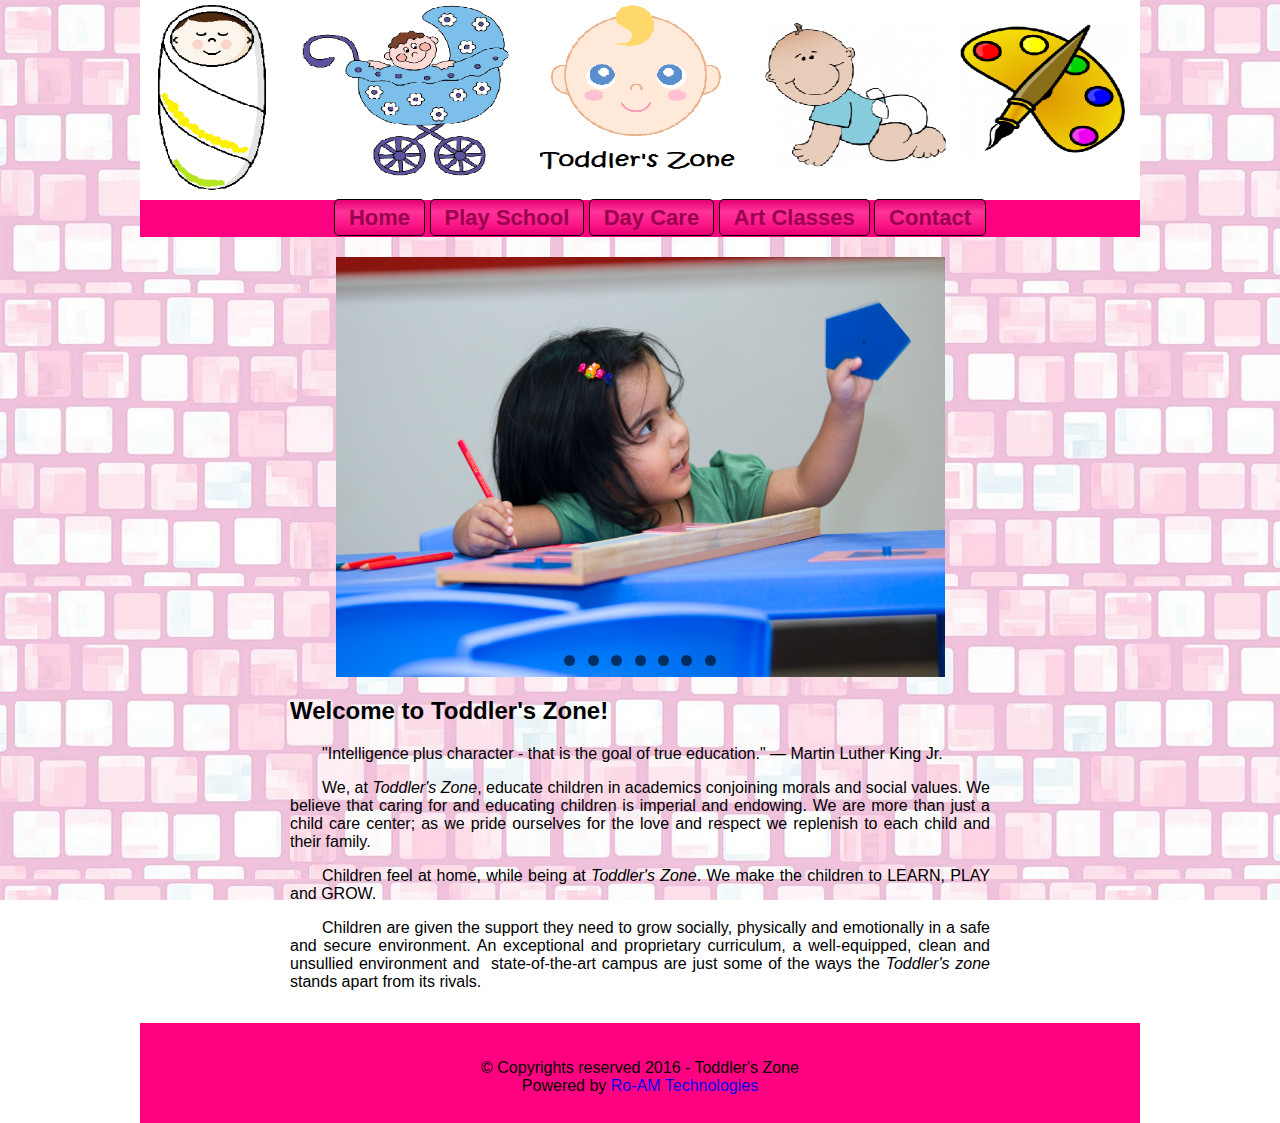
<file: index.html>
<!DOCTYPE html>
<html lang="en-US">
<head>
    <meta http-equiv="Content-Type" content="text/html; charset=utf-8">
    <meta name="description" content="Day Care">
    <meta name="keywords" content="day care, play school, chennai">
    <meta name="author" content="Varun">

    <link rel="stylesheet" type="text/css" href="stylesheet.css" />
    <link rel="icon" type="image/jpg" href="img/titleimg.jpg" />
	<title>Toddler's Zone</title>
</head>
<body background="img/back1.jpg">
	<div id="mainContent">
		<div id="header">
			<a href="index.html"><img id="logoImg" src="img/mbanner.jpg" title="Toddler's Zone"/></a>
		</div>

		<nav class="horizontalNav">
			<ul id="navlist">
				<li><a href="index.html" title="Home">Home</a></li>
				<li><a href="playschool.html" title="Play School">Play school</a></li>
				<li><a href="daycare.html" title="Day Care">Day Care</a></li>
				<li><a href="artclasses.html" title="Art Classes">Art Classes</a></li>
				<li><a href="contact.html" title="Contact">Contact</a></li>
			</ul>
		</nav>
		<ul class="slides">
		    <input type="radio" name="radio-btn" id="img-1" checked />
		    <li class="slide-container">
				<div class="slide">
					<img src="img/1.jpg" />
		        </div>
				<div class="nav">
					<label for="img-6" class="prev">&#x2039;</label>
					<label for="img-2" class="next">&#x203a;</label>
				</div>
		    </li>

		    <input type="radio" name="radio-btn" id="img-2" />
		    <li class="slide-container">
		        <div class="slide">
		          <img src="img/2.jpg" />
		        </div>
				<div class="nav">
					<label for="img-1" class="prev">&#x2039;</label>
					<label for="img-3" class="next">&#x203a;</label>
				</div>
		    </li>

		    <input type="radio" name="radio-btn" id="img-3" />
		    <li class="slide-container">
		        <div class="slide">
		          <img src="img/3.jpg" />
		        </div>
				<div class="nav">
					<label for="img-2" class="prev">&#x2039;</label>
					<label for="img-4" class="next">&#x203a;</label>
				</div>
		    </li>

		    <input type="radio" name="radio-btn" id="img-4" />
		    <li class="slide-container">
		        <div class="slide">
		          <img src="img/4.jpg" />
		        </div>
				<div class="nav">
					<label for="img-3" class="prev">&#x2039;</label>
					<label for="img-5" class="next">&#x203a;</label>
				</div>
		    </li>

		    <input type="radio" name="radio-btn" id="img-5" />
		    <li class="slide-container">
		        <div class="slide">
		          <img src="img/5.jpg" />
		        </div>
				<div class="nav">
					<label for="img-4" class="prev">&#x2039;</label>
					<label for="img-6" class="next">&#x203a;</label>
				</div>
		    </li>

		    <input type="radio" name="radio-btn" id="img-6" />
		    <li class="slide-container">
		        <div class="slide">
		          <img src="img/6.jpg" />
		        </div>
				<div class="nav">
					<label for="img-5" class="prev">&#x2039;</label>
					<label for="img-7" class="next">&#x203a;</label>
				</div>
		    </li>
		    <input type="radio" name="radio-btn" id="img-7" />
		    <li class="slide-container">
		        <div class="slide">
		          <img src="img/7.jpg" />
		        </div>
				<div class="nav">
					<label for="img-6" class="prev">&#x2039;</label>
					<label for="img-1" class="next">&#x203a;</label>
				</div>
		    </li>
		    <li class="nav-dots">
		      <label for="img-1" class="nav-dot" id="img-dot-1"></label>
		      <label for="img-2" class="nav-dot" id="img-dot-2"></label>
		      <label for="img-3" class="nav-dot" id="img-dot-3"></label>
		      <label for="img-4" class="nav-dot" id="img-dot-4"></label>
		      <label for="img-5" class="nav-dot" id="img-dot-5"></label>
		      <label for="img-6" class="nav-dot" id="img-dot-6"></label>
		      <label for="img-7" class="nav-dot" id="img-dot-7"></label>
		    </li>
		</ul>
		<div class="para">
		<h2>Welcome to Toddler's Zone!</h2>
		<p>&emsp;&emsp;&quot;Intelligence plus character - that is the goal of true education.&quot; ― Martin Luther King Jr.</p>
		<p>&emsp;&emsp;We, at <em>Toddler's Zone</em>, educate children in academics conjoining morals and social values. We believe that caring for and educating children is imperial and endowing. We are more than just a child care center; as we pride ourselves for the love and respect we replenish to each child and their family.</p>
		<p>&emsp;&emsp;Children feel at home, while being at <em>Toddler's Zone</em>. We make the children to LEARN, PLAY and GROW.</p>
		<p>&emsp;&emsp;Children are given the support they need to grow socially, physically and emotionally in a safe and secure environment. An exceptional and proprietary curriculum, a well-equipped, clean and unsullied environment and &nbsp;state-of-the-art campus are just some of the ways the <em>Toddler's zone</em> stands apart from its rivals.</p>
		</div>
		<div id="footer">
		<p><br><br>
			&copy; Copyrights reserved 2016 - Toddler's Zone<br>
			Powered by <a href="http://roamtech.strikingly.com" target="_blank" style="text-decoration: none;">Ro-AM Technologies</a>
		</p>
		</div>
	</div>
</body>
</html>
</file>
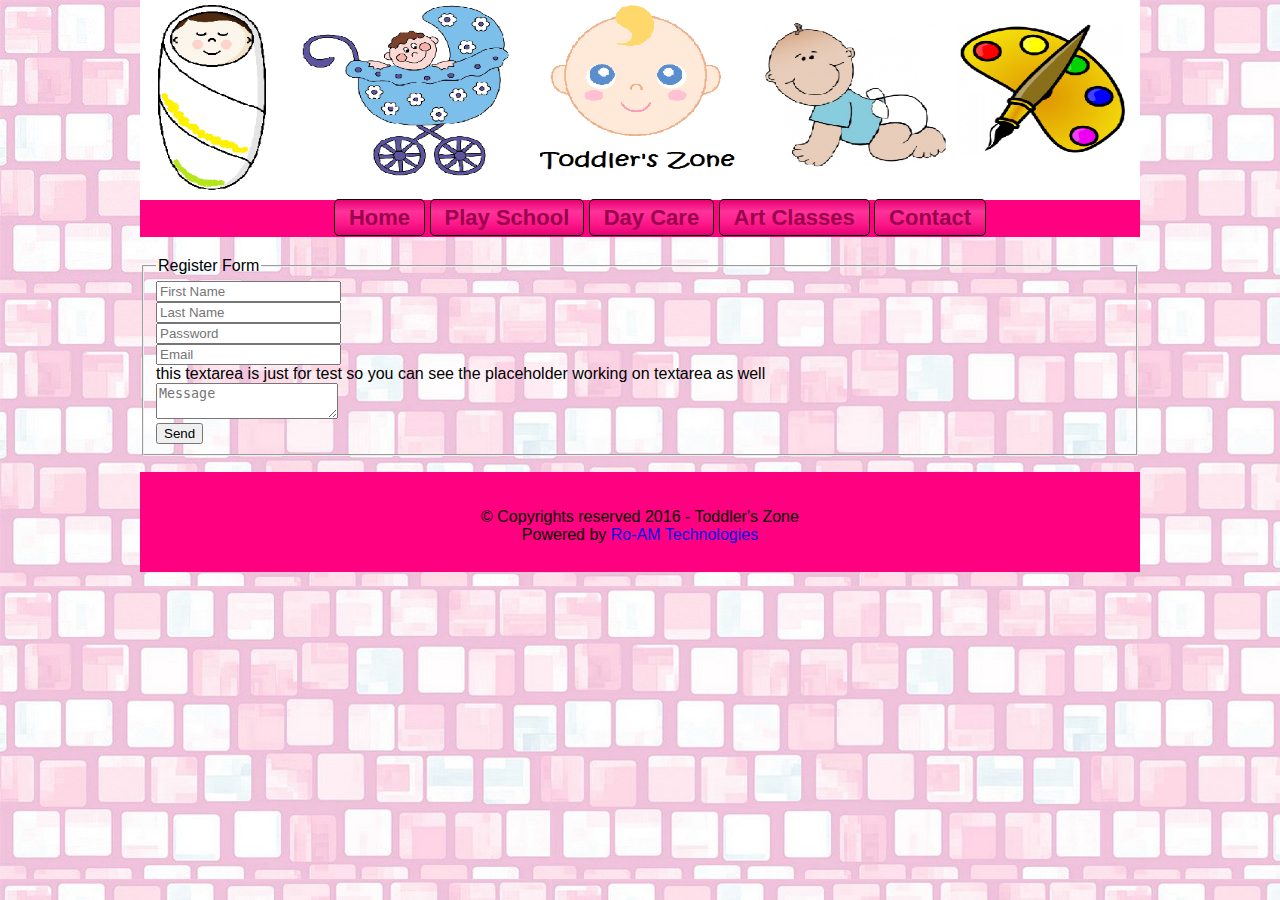
<file: contact.html>
<!DOCTYPE html>
<html lang="en-US">
<head>
    <meta http-equiv="Content-Type" content="text/html; charset=utf-8">
    <meta name="description" content="Day Care">
    <meta name="keywords" content="day care, play school, chennai">
    <meta name="author" content="Varun">

    <link rel="stylesheet" type="text/css" href="stylesheet.css" />
    <link rel="icon" type="image/jpg" href="img/logo2.jpg" />
	<title>Toddler's Zone</title>
	<script type="text/css">

	</script>
</head>
<body background="img/back1.jpg">
	<div id="mainContent">
		<div id="header">
			<a href="index.html"><img id="logoImg" src="img/mbanner.jpg" title="Toddler's Zone"/></a>
		</div>

		<nav class="horizontalNav">
			<ul id="navlist" class="shake">
				<li><a href="index.html" title="Home">Home</a></li>
				<li><a href="playschool.html" title="Play School">Play school</a></li>
				<li><a href="daycare.html" title="Day Care">Day Care</a></li>
				<li><a href="artclasses.html" title="Art Classes">Art Classes</a></li>
				<li><a href="contact.html" title="Contact">Contact</a></li>
			</ul>
		</nav>
        <form action="" method="post">
            <fieldset>
                <legend>Register Form</legend>
                <div>
                    <input type="text" name="first_name" placeholder="First Name"/>
                </div>
                <div>
                    <input type="text" name="last_name" placeholder="Last Name"/>
                </div>
                <div>
                    <input type="password" name="first_name" placeholder="Password"/>
                </div>
                <div>
                    <input type="text" name="email" placeholder="Email"/>
                </div>
                <div>
                    <div class="small">this textarea is just for test so you can see the placeholder working on textarea as well</div>
                    <textarea name="message" placeholder="Message"></textarea>
                </div>    
                <input type="submit" name="submit" value="Send"/>
            </fieldset>    
        </form>
		<div id="footer">
		<p><br><br>
			&copy; Copyrights reserved 2016 - Toddler's Zone<br>
			Powered by <a href="http://roamtech.strikingly.com" target="_blank" style="text-decoration: none;">Ro-AM Technologies</a>
		</p>
		</div>
	</div>
</body>
</html>
</file>
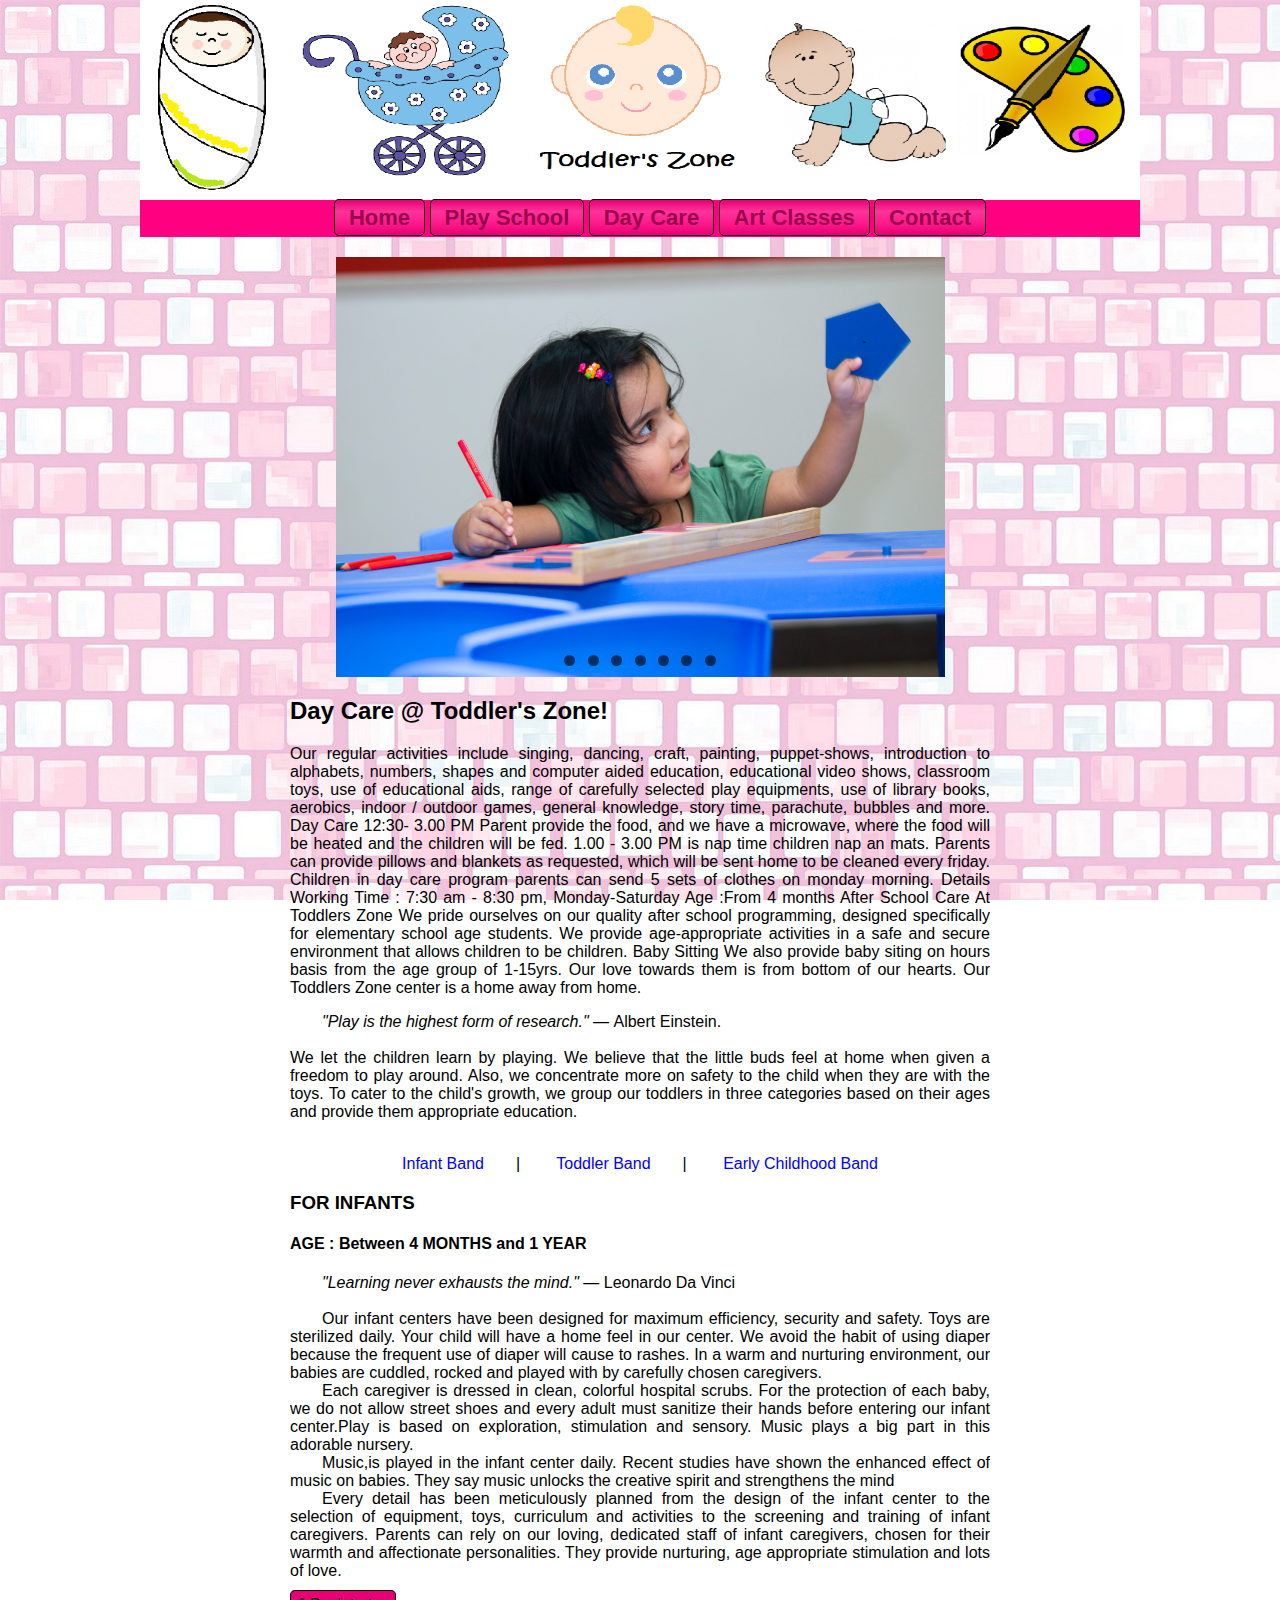
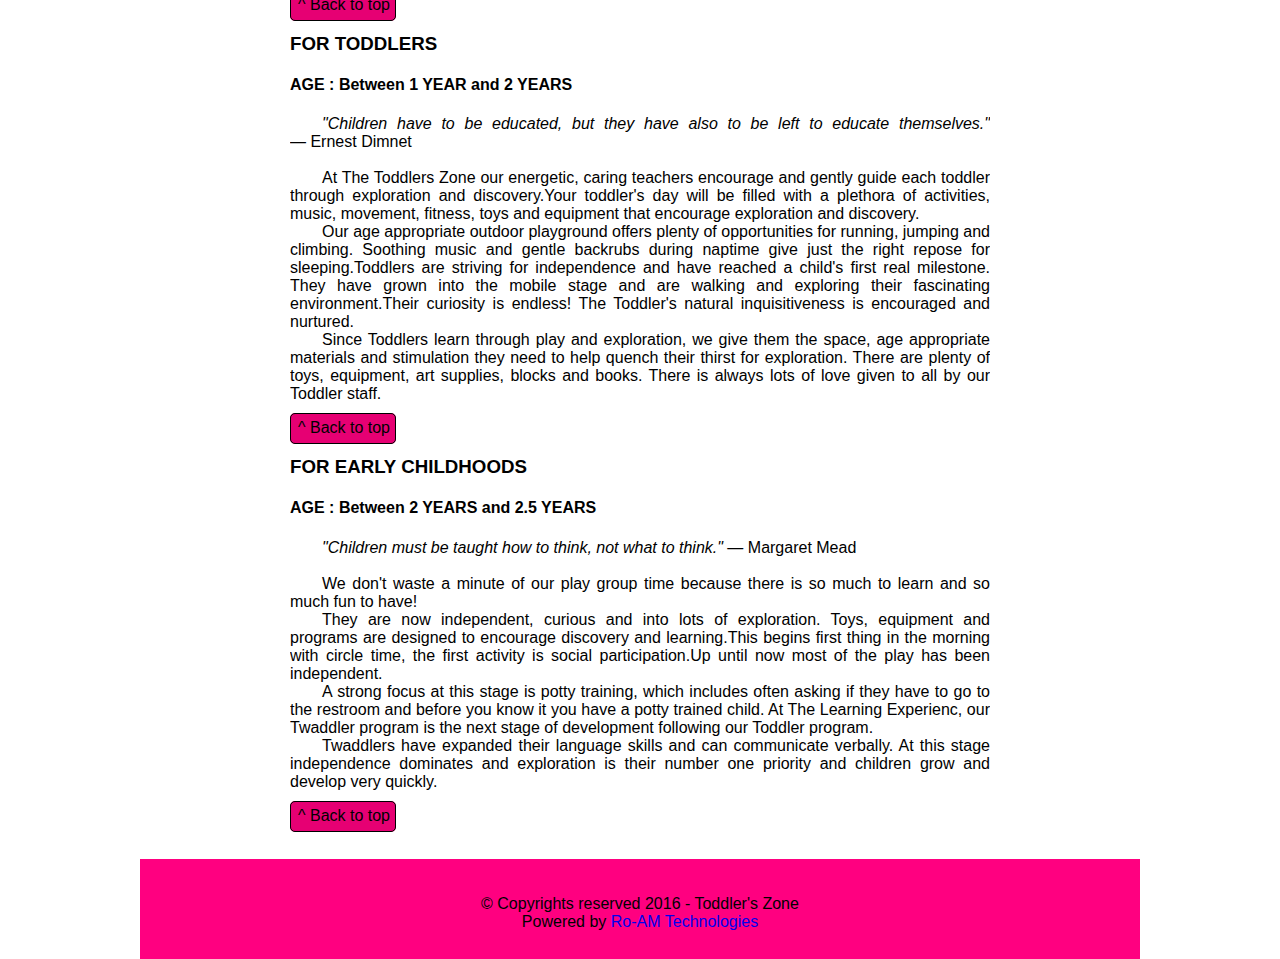
<file: daycare.html>
<!DOCTYPE html>
<html lang="en-US">
<head>
    <meta http-equiv="Content-Type" content="text/html; charset=utf-8">
    <meta name="description" content="Day Care">
    <meta name="keywords" content="day care, play school, chennai">
    <meta name="author" content="Varun">

    <link rel="stylesheet" type="text/css" href="stylesheet.css" />
    <link rel="icon" type="image/jpg" href="img/titleimg.jpg" />
	<title>Toddler's Zone</title>
</head>
<body background="img/back1.jpg">
	<div id="mainContent">
		<div id="header">
			<a href="index.html"><img id="logoImg" src="img/mbanner.jpg" title="Toddler's Zone"/></a>
		</div>

		<nav class="horizontalNav">
			<ul id="navlist">
				<li><a href="index.html" title="Home">Home</a></li>
				<li><a href="playschool.html" title="Play School">Play school</a></li>
				<li><a href="daycare.html" title="Day Care">Day Care</a></li>
				<li><a href="artclasses.html" title="Art Classes">Art Classes</a></li>
				<li><a href="contact.html" title="Contact">Contact</a></li>
			</ul>
		</nav>
		<ul class="slides">
		    <input type="radio" name="radio-btn" id="img-1" checked />
		    <li class="slide-container">
				<div class="slide">
					<img src="img/1.jpg" />
		        </div>
				<div class="nav">
					<label for="img-6" class="prev">&#x2039;</label>
					<label for="img-2" class="next">&#x203a;</label>
				</div>
		    </li>

		    <input type="radio" name="radio-btn" id="img-2" />
		    <li class="slide-container">
		        <div class="slide">
		          <img src="img/2.jpg" />
		        </div>
				<div class="nav">
					<label for="img-1" class="prev">&#x2039;</label>
					<label for="img-3" class="next">&#x203a;</label>
				</div>
		    </li>

		    <input type="radio" name="radio-btn" id="img-3" />
		    <li class="slide-container">
		        <div class="slide">
		          <img src="img/3.jpg" />
		        </div>
				<div class="nav">
					<label for="img-2" class="prev">&#x2039;</label>
					<label for="img-4" class="next">&#x203a;</label>
				</div>
		    </li>

		    <input type="radio" name="radio-btn" id="img-4" />
		    <li class="slide-container">
		        <div class="slide">
		          <img src="img/4.jpg" />
		        </div>
				<div class="nav">
					<label for="img-3" class="prev">&#x2039;</label>
					<label for="img-5" class="next">&#x203a;</label>
				</div>
		    </li>

		    <input type="radio" name="radio-btn" id="img-5" />
		    <li class="slide-container">
		        <div class="slide">
		          <img src="img/5.jpg" />
		        </div>
				<div class="nav">
					<label for="img-4" class="prev">&#x2039;</label>
					<label for="img-6" class="next">&#x203a;</label>
				</div>
		    </li>

		    <input type="radio" name="radio-btn" id="img-6" />
		    <li class="slide-container">
		        <div class="slide">
		          <img src="img/6.jpg" />
		        </div>
				<div class="nav">
					<label for="img-5" class="prev">&#x2039;</label>
					<label for="img-7" class="next">&#x203a;</label>
				</div>
		    </li>
		    <input type="radio" name="radio-btn" id="img-7" />
		    <li class="slide-container">
		        <div class="slide">
		          <img src="img/7.jpg" />
		        </div>
				<div class="nav">
					<label for="img-6" class="prev">&#x2039;</label>
					<label for="img-1" class="next">&#x203a;</label>
				</div>
		    </li>
		    <li class="nav-dots">
		      <label for="img-1" class="nav-dot" id="img-dot-1"></label>
		      <label for="img-2" class="nav-dot" id="img-dot-2"></label>
		      <label for="img-3" class="nav-dot" id="img-dot-3"></label>
		      <label for="img-4" class="nav-dot" id="img-dot-4"></label>
		      <label for="img-5" class="nav-dot" id="img-dot-5"></label>
		      <label for="img-6" class="nav-dot" id="img-dot-6"></label>
		      <label for="img-7" class="nav-dot" id="img-dot-7"></label>
		    </li>
		</ul>
		<div class="para">
		<h2>Day Care @ Toddler's Zone!</h2>
		<p>
			Our regular activities include singing, dancing, craft, painting, puppet-shows, introduction to alphabets, numbers, shapes and computer aided education, educational video shows, classroom toys, use of educational aids, range of carefully selected play equipments, use of library books, aerobics, indoor / outdoor games, general knowledge, story time, parachute, bubbles and more.
			Day Care 12:30- 3.00 PM Parent provide the food, and we have a microwave, where the food will be heated and the children will be fed. 1.00 - 3.00 PM is nap time children nap an mats. Parents can provide pillows and blankets as requested, which will be sent home to be cleaned every friday. Children in day care program parents can send 5 sets of clothes on monday morning. Details Working Time : 7:30 am - 8:30 pm, Monday-Saturday
			Age :From 4 months
			After School Care
			At Toddlers Zone We pride ourselves on our quality after school programming, designed specifically for elementary school age students. We provide age-appropriate activities in a safe and secure environment that allows children to be children.
			Baby Sitting
			We also provide baby siting on hours basis from the age group of 1-15yrs. Our love towards them is from bottom of our hearts. Our Toddlers Zone center is a home away from home.
		</p>
		<p><em>&emsp;&emsp;&quot;Play is the highest form of research.&quot;</em> ―&nbsp;Albert&nbsp;Einstein.<br><br>
		We let the children learn by playing. We believe that the little buds feel at home when given a freedom to play around. Also, we concentrate more on safety to the child when they are with the toys. To cater to the child's growth, we group our toddlers in three categories based on their ages and provide them appropriate education.<br><br>
		<center>
		<a class="dclink" href="#p1" style="color:blue;text-decoration:none;" title="Infant Band">Infant Band</a>&emsp;&emsp;|&emsp;&emsp;
		<a class="dclink" href="#p2" style="color:blue;text-decoration:none;" title="Toddler Band">Toddler Band</a>&emsp;&emsp;|&emsp;&emsp;
		<a class="dclink" href="#p3" style="color:blue;text-decoration:none;" title="Early Childhood Band">Early Childhood Band</a>
		</center></p>
		<p id="p1"><h3>FOR INFANTS</h3> <h4>AGE : Between 4 MONTHS and 1 YEAR</h4>
		<em>&emsp;&emsp;&quot;Learning never exhausts the mind.&quot;</em> ―&nbsp;Leonardo&nbsp;Da&nbsp;Vinci<br><br>
		&emsp;&emsp;Our infant centers have been designed for maximum efficiency, security and safety. Toys are sterilized daily. Your child will have a home feel in our center. We avoid the habit of using diaper because the frequent use of diaper will cause to rashes. In a warm and nurturing environment, our babies are cuddled, rocked and played with by carefully chosen caregivers.<br>
		&emsp;&emsp;Each caregiver is dressed in clean, colorful hospital scrubs. For the protection of each baby, we do not allow street shoes and every adult must sanitize their hands before entering our infant center.Play is based on exploration, stimulation and sensory. Music plays a big part in this adorable nursery.<br>
		&emsp;&emsp;Music,is played in the infant center daily. Recent studies have shown the enhanced effect of music on babies. They say music unlocks the creative spirit and strengthens the mind<br>
		&emsp;&emsp;Every detail has been meticulously planned from the design of the infant center to the selection of equipment, toys, curriculum and activities to the screening and training of infant caregivers. Parents can rely on our loving, dedicated staff of infant caregivers, chosen for their warmth and affectionate personalities. They provide nurturing, age appropriate stimulation and lots of love.<br></p>
		<a href="#header" id="backtotop" style="color:black; align:right;"> ^ Back to top</a>
		<p id="p2"><h3>FOR TODDLERS</h3><h4>AGE : Between 1 YEAR and 2 YEARS</h4>
		<em>&emsp;&emsp;&quot;Children have to be educated, but they have also to be left to educate themselves.&quot;</em> ―&nbsp;Ernest&nbsp;Dimnet<br><br>
		&emsp;&emsp;At The Toddlers Zone our energetic, caring teachers encourage and gently guide each toddler through exploration and discovery.Your toddler's day will be filled with a plethora of activities, music, movement, fitness, toys and equipment that encourage exploration and discovery.<br>
		&emsp;&emsp;Our age appropriate outdoor playground offers plenty of opportunities for running, jumping and climbing. Soothing music and gentle backrubs during naptime give just the right repose for sleeping.Toddlers are striving for independence and have reached a child's first real milestone. They have grown into the mobile stage and are walking and exploring their fascinating environment.Their curiosity is endless! The Toddler's natural inquisitiveness is encouraged and nurtured.<br>
		&emsp;&emsp;Since Toddlers learn through play and exploration, we give them the space, age appropriate materials and stimulation they need to help quench their thirst for exploration. There are plenty of toys, equipment, art supplies, blocks and books. There is always lots of love given to all by our Toddler staff.<br></p>
		<a href="#header" id="backtotop" style="color:black;"> ^ Back to top</a>
		<p id="p3"><h3>FOR EARLY CHILDHOODS</h3><h4>AGE : Between 2 YEARS and 2.5 YEARS</h4>
		<em>&emsp;&emsp;&quot;Children must be taught how to think, not what to think.&quot;</em> ―&nbsp;Margaret&nbsp;Mead<br><br>
		&emsp;&emsp;We don't waste a minute of our play group time because there is so much to learn and so much fun to have!<br>
		&emsp;&emsp;They are now independent, curious and into lots of exploration. Toys, equipment and programs are designed to encourage discovery and learning.This begins first thing in the morning with circle time, the first activity is social participation.Up until now most of the play has been independent.<br>
		&emsp;&emsp;A strong focus at this stage is potty training, which includes often asking if they have to go to the restroom and before you know it you have a potty trained child. At The Learning Experienc, our Twaddler program is the next stage of development following our Toddler program.<br>
		&emsp;&emsp;Twaddlers have expanded their language skills and can communicate verbally. At this stage independence dominates and exploration is their number one priority and children grow and develop very quickly.<br></p>
		<a href="#header" id="backtotop" style="color:black;"> ^ Back to top</a><br><br>
		</div>
		<div id="footer">
		<p><br><br>
			&copy; Copyrights reserved 2016 - Toddler's Zone<br>
			Powered by <a href="http://roamtech.strikingly.com" target="_blank" style="text-decoration: none;">Ro-AM Technologies</a>
		</p>
		</div>
	</div>
</body>
</html>
</file>
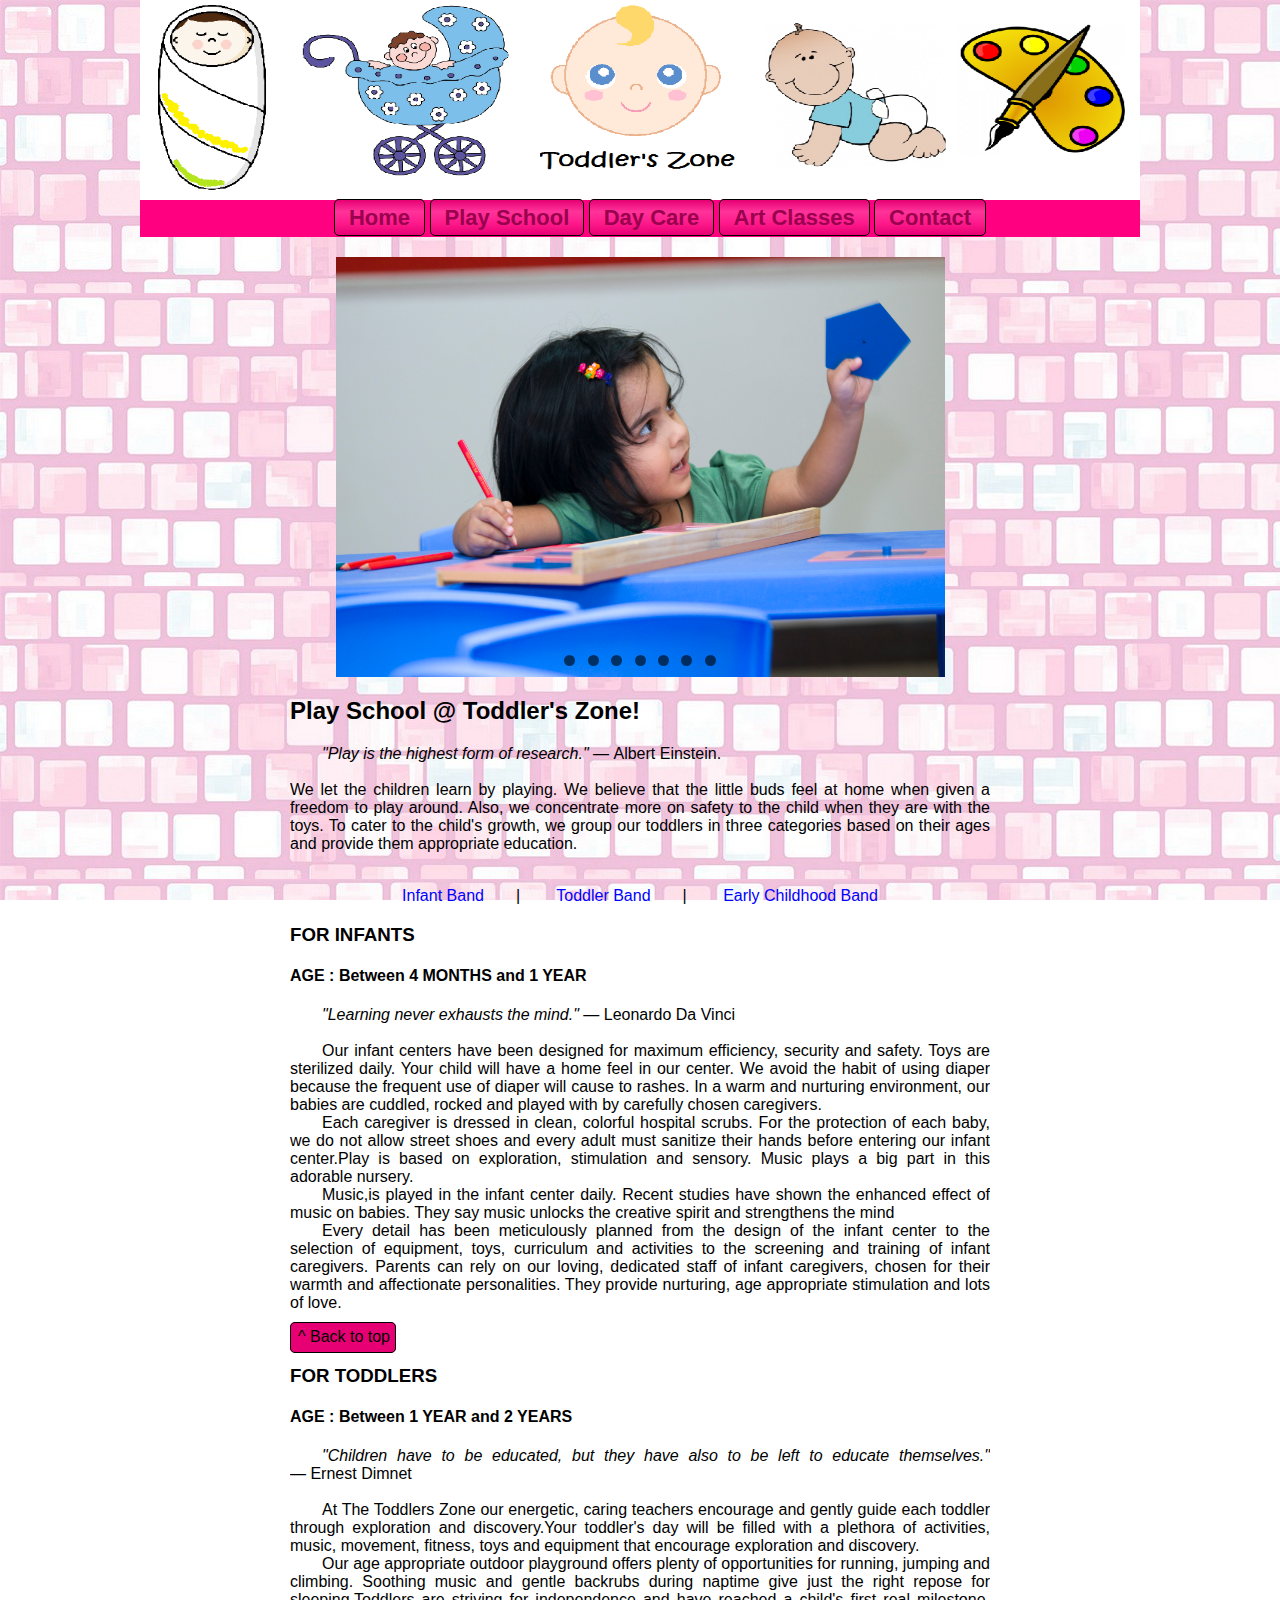
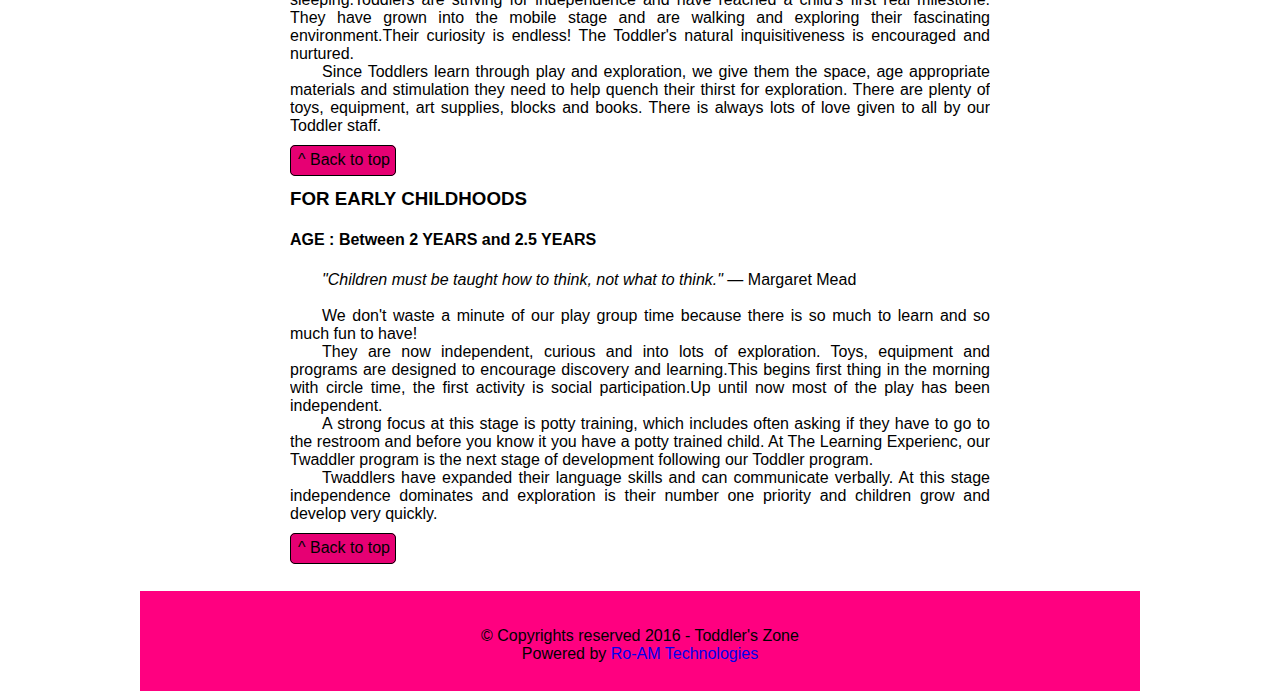
<file: playschool.html>
<!DOCTYPE html>
<html lang="en-US">
<head>
    <meta http-equiv="Content-Type" content="text/html; charset=utf-8">
    <meta name="description" content="Day Care">
    <meta name="keywords" content="day care, play school, chennai">
    <meta name="author" content="Varun">

    <link rel="stylesheet" type="text/css" href="stylesheet.css" />
    <link rel="icon" type="image/jpg" href="img/titleimg.jpg" />
	<title>Toddler's Zone</title>
</head>
<body background="img/back1.jpg">
	<div id="mainContent">
		<div id="header">
			<a href="index.html"><img id="logoImg" src="img/mbanner.jpg" title="Toddler's Zone"/></a>
		</div>

		<nav class="horizontalNav">
			<ul id="navlist">
				<li><a href="index.html" title="Home">Home</a></li>
				<li><a href="playschool.html" title="Play School">Play school</a></li>
				<li><a href="daycare.html" title="Day Care">Day Care</a></li>
				<li><a href="artclasses.html" title="Art Classes">Art Classes</a></li>
				<li><a href="contact.html" title="Contact">Contact</a></li>
			</ul>
		</nav>
		<ul class="slides">
		    <input type="radio" name="radio-btn" id="img-1" checked />
		    <li class="slide-container">
				<div class="slide">
					<img src="img/1.jpg" />
		        </div>
				<div class="nav">
					<label for="img-6" class="prev">&#x2039;</label>
					<label for="img-2" class="next">&#x203a;</label>
				</div>
		    </li>

		    <input type="radio" name="radio-btn" id="img-2" />
		    <li class="slide-container">
		        <div class="slide">
		          <img src="img/2.jpg" />
		        </div>
				<div class="nav">
					<label for="img-1" class="prev">&#x2039;</label>
					<label for="img-3" class="next">&#x203a;</label>
				</div>
		    </li>

		    <input type="radio" name="radio-btn" id="img-3" />
		    <li class="slide-container">
		        <div class="slide">
		          <img src="img/3.jpg" />
		        </div>
				<div class="nav">
					<label for="img-2" class="prev">&#x2039;</label>
					<label for="img-4" class="next">&#x203a;</label>
				</div>
		    </li>

		    <input type="radio" name="radio-btn" id="img-4" />
		    <li class="slide-container">
		        <div class="slide">
		          <img src="img/4.jpg" />
		        </div>
				<div class="nav">
					<label for="img-3" class="prev">&#x2039;</label>
					<label for="img-5" class="next">&#x203a;</label>
				</div>
		    </li>

		    <input type="radio" name="radio-btn" id="img-5" />
		    <li class="slide-container">
		        <div class="slide">
		          <img src="img/5.jpg" />
		        </div>
				<div class="nav">
					<label for="img-4" class="prev">&#x2039;</label>
					<label for="img-6" class="next">&#x203a;</label>
				</div>
		    </li>

		    <input type="radio" name="radio-btn" id="img-6" />
		    <li class="slide-container">
		        <div class="slide">
		          <img src="img/6.jpg" />
		        </div>
				<div class="nav">
					<label for="img-5" class="prev">&#x2039;</label>
					<label for="img-7" class="next">&#x203a;</label>
				</div>
		    </li>
		    <input type="radio" name="radio-btn" id="img-7" />
		    <li class="slide-container">
		        <div class="slide">
		          <img src="img/7.jpg" />
		        </div>
				<div class="nav">
					<label for="img-6" class="prev">&#x2039;</label>
					<label for="img-1" class="next">&#x203a;</label>
				</div>
		    </li>
		    <li class="nav-dots">
		      <label for="img-1" class="nav-dot" id="img-dot-1"></label>
		      <label for="img-2" class="nav-dot" id="img-dot-2"></label>
		      <label for="img-3" class="nav-dot" id="img-dot-3"></label>
		      <label for="img-4" class="nav-dot" id="img-dot-4"></label>
		      <label for="img-5" class="nav-dot" id="img-dot-5"></label>
		      <label for="img-6" class="nav-dot" id="img-dot-6"></label>
		      <label for="img-7" class="nav-dot" id="img-dot-7"></label>
		    </li>
		</ul>
		<div class="para">
		<h2>Play School @ Toddler's Zone!</h2>
		<p><em>&emsp;&emsp;&quot;Play is the highest form of research.&quot;</em> ―&nbsp;Albert&nbsp;Einstein.<br><br>
		We let the children learn by playing. We believe that the little buds feel at home when given a freedom to play around. Also, we concentrate more on safety to the child when they are with the toys. To cater to the child's growth, we group our toddlers in three categories based on their ages and provide them appropriate education.<br><br>
		<center>
		<a class="dclink" href="#p1" style="color:blue;text-decoration:none;" title="Infant Band">Infant Band</a>&emsp;&emsp;|&emsp;&emsp;
		<a class="dclink" href="#p2" style="color:blue;text-decoration:none;" title="Toddler Band">Toddler Band</a>&emsp;&emsp;|&emsp;&emsp;
		<a class="dclink" href="#p3" style="color:blue;text-decoration:none;" title="Early Childhood Band">Early Childhood Band</a>
		</center></p>
		<p id="p1"><h3>FOR INFANTS</h3> <h4>AGE : Between 4 MONTHS and 1 YEAR</h4>
		<em>&emsp;&emsp;&quot;Learning never exhausts the mind.&quot;</em> ―&nbsp;Leonardo&nbsp;Da&nbsp;Vinci<br><br>
		&emsp;&emsp;Our infant centers have been designed for maximum efficiency, security and safety. Toys are sterilized daily. Your child will have a home feel in our center. We avoid the habit of using diaper because the frequent use of diaper will cause to rashes. In a warm and nurturing environment, our babies are cuddled, rocked and played with by carefully chosen caregivers.<br>
		&emsp;&emsp;Each caregiver is dressed in clean, colorful hospital scrubs. For the protection of each baby, we do not allow street shoes and every adult must sanitize their hands before entering our infant center.Play is based on exploration, stimulation and sensory. Music plays a big part in this adorable nursery.<br>
		&emsp;&emsp;Music,is played in the infant center daily. Recent studies have shown the enhanced effect of music on babies. They say music unlocks the creative spirit and strengthens the mind<br>
		&emsp;&emsp;Every detail has been meticulously planned from the design of the infant center to the selection of equipment, toys, curriculum and activities to the screening and training of infant caregivers. Parents can rely on our loving, dedicated staff of infant caregivers, chosen for their warmth and affectionate personalities. They provide nurturing, age appropriate stimulation and lots of love.<br></p>
		<a href="#header" id="backtotop" style="color:black; align:right;"> ^ Back to top</a>
		<p id="p2"><h3>FOR TODDLERS</h3><h4>AGE : Between 1 YEAR and 2 YEARS</h4>
		<em>&emsp;&emsp;&quot;Children have to be educated, but they have also to be left to educate themselves.&quot;</em> ―&nbsp;Ernest&nbsp;Dimnet<br><br>
		&emsp;&emsp;At The Toddlers Zone our energetic, caring teachers encourage and gently guide each toddler through exploration and discovery.Your toddler's day will be filled with a plethora of activities, music, movement, fitness, toys and equipment that encourage exploration and discovery.<br>
		&emsp;&emsp;Our age appropriate outdoor playground offers plenty of opportunities for running, jumping and climbing. Soothing music and gentle backrubs during naptime give just the right repose for sleeping.Toddlers are striving for independence and have reached a child's first real milestone. They have grown into the mobile stage and are walking and exploring their fascinating environment.Their curiosity is endless! The Toddler's natural inquisitiveness is encouraged and nurtured.<br>
		&emsp;&emsp;Since Toddlers learn through play and exploration, we give them the space, age appropriate materials and stimulation they need to help quench their thirst for exploration. There are plenty of toys, equipment, art supplies, blocks and books. There is always lots of love given to all by our Toddler staff.<br></p>
		<a href="#header" id="backtotop" style="color:black;"> ^ Back to top</a>
		<p id="p3"><h3>FOR EARLY CHILDHOODS</h3><h4>AGE : Between 2 YEARS and 2.5 YEARS</h4>
		<em>&emsp;&emsp;&quot;Children must be taught how to think, not what to think.&quot;</em> ―&nbsp;Margaret&nbsp;Mead<br><br>
		&emsp;&emsp;We don't waste a minute of our play group time because there is so much to learn and so much fun to have!<br>
		&emsp;&emsp;They are now independent, curious and into lots of exploration. Toys, equipment and programs are designed to encourage discovery and learning.This begins first thing in the morning with circle time, the first activity is social participation.Up until now most of the play has been independent.<br>
		&emsp;&emsp;A strong focus at this stage is potty training, which includes often asking if they have to go to the restroom and before you know it you have a potty trained child. At The Learning Experienc, our Twaddler program is the next stage of development following our Toddler program.<br>
		&emsp;&emsp;Twaddlers have expanded their language skills and can communicate verbally. At this stage independence dominates and exploration is their number one priority and children grow and develop very quickly.<br></p>
		<a href="#header" id="backtotop" style="color:black;"> ^ Back to top</a><br><br>
		</div>
		<div id="footer">
		<p><br><br>
			&copy; Copyrights reserved 2016 - Toddler's Zone<br>
			Powered by <a href="http://roamtech.strikingly.com" target="_blank" style="text-decoration: none;">Ro-AM Technologies</a>
		</p>
		</div>
	</div>
</body>
</html>
</file>
<file: stylesheet.css>
@keyframes example {
    from {background-color: rgb(255, 179, 230);}
    to {background-color: rgb(255, 102, 255);}
}
body{
	width: 98%;
	min-width: 900px;
	max-width: 1000px;
	font-family: Cambria, Verdana, Sans-Serif;
	font-weight: normal;
	font-style: 16;
	margin: 0px auto;
    background-attachment: fixed;
    background-repeat: repeat;
    text-align: justify-all;
    animation-name: example;
    animation-duration: 7s;
}
div {
    -webkit-transition-duration: 5s; /* Safari */
    transition-duration: 5s;
    -webkit-transition-property: 50px, 50px; /* Safari */
    transition-property: 50px, 50px;
    -webkit-transition-timing-function: linear; /* Safari and Chrome */
    transition-timing-function: linear;
}
div.para{
	width: 70%;
	align-content: center;
	overflow:hidden;
	margin: 0 auto;
	text-align: justify;
	font-family: Cambria, Verdana, Sans-Serif;
}
#mainContent{
	width: 100%;
	/*background-color: rgb(255, 102, 255);*/
	animation-name: example;
    animation-duration: 2s;
	animation-iteration-count: infinite;
	animation-direction: alternate;
}
#logoImg{
	float: center;
	-webkit-perspective: 600;
	height: 200px;
	width:100%;
}
/*#logoImg:hover{
    -moz-transform: scaleX(-1);
    -o-transform: scaleX(-1);
    -webkit-transform: scaleX(-1);
    transform: scaleX(-1);
    filter: FlipH;
    -ms-filter: "FlipH";
}*/
nav.horizontalNav{
	position: relative;
	text-align: center;
	background-color: rgb(255, 0, 128);
	height: 37px;
	top: -20px;
}
nav.horizontalNav ul{
	list-style: none;
}
nav.horizontalNav li{
	margin-top: 5px;
	display: inline-block;
	animation-direction: reverse;
}
nav.horizontalNav li a{
	text-decoration: none;
	display:inline;
	overflow:hidden;
	width:auto;
	margin:0;
	padding:5px 14px 5px 14px;
	text-decoration:none;
	text-transform:capitalize;
	text-align:center;
	font-weight:bold;
	font-style:normal;
	font-family: Cambria, Verdana, Sans-Serif;
	font-size:22px;
	color:rgb(153, 0, 77);
	border-right:1px solid black;
	border-left:1px solid black;
	border-top:1px solid black;
	border-bottom:1px solid black;
	background:-webkit-gradient(linear,left top,right bottom,from(#e60073),color-stop(0.33 #ff3399),color-stop(0.66 #ff1a8c),to(#e60073));
	background:-webkit-linear-gradient(top,#e60073 0%,#ff3399 33%,#ff1a8c 66%,#e60073 100%);
	background:-moz-linear-gradient(top,#e60073 0%,#ff3399 33%,#ff1a8c 66%,#e60073 100%);
	background:-o-linear-gradient(top,#e60073 0%,#ff3399 33%,#ff1a8c 66%,#e60073 100%);
	background:-ms-linear-gradient(top,#e60073 0%,#ff3399 33%,#ff1a8c 66%,#e60073 100%);
	background:linear-gradient(top,#e60073 0%,#ff3399 33%,#ff1a8c 66%,#e60073 100%);
	border-radius: 5px;
}
#navlist li a:hover,#navlist li a:focus {
	color:#33001a;
	-moz-box-shadow:inset 0 0 2px 1px #ff66b3;
	-webkit-box-shadow:inset 0 0 2px 1px #ff66b3;
	box-shadow:inset 0 0 2px 1px #ff66b3;
	background:#ff66b3;
}
.slides {
    padding: 0;
    width: 609px;
    height: 420px;
    display: block;
    margin: 0 auto;
    position: relative;
}

.slides * {
    user-select: none;
    -ms-user-select: none;
    -moz-user-select: none;
    -khtml-user-select: none;
    -webkit-user-select: none;
    -webkit-touch-callout: none;
}

.slides input { display: none; }

.slide-container { display: block; }

.slide {
    top: 0;
    opacity: 0;
    width: 609px;
    height: 420px;
    display: block;
    position: absolute;

    transform: scale(0);

    transition: all .7s ease-in-out;
}

.slide img {
    width: 100%;
    height: 100%;
}

.nav label {
    width: 200px;
    height: 100%;
    display: none;
    position: absolute;

	  opacity: 0;
    z-index: 9;
    cursor: pointer;

    transition: opacity .2s;

    color: #FFF;
    font-size: 156pt;
    text-align: center;
    line-height: 380px;
    font-family: "Varela Round", sans-serif;
    background-color: rgba(255, 255, 255, .3);
    text-shadow: 0px 0px 15px rgb(119, 119, 119);
}

.slide:hover + .nav label { opacity: 0.5; }

.nav label:hover { opacity: 1; }

.nav .next { right: 0; }

input:checked + .slide-container  .slide {
    opacity: 1;

    transform: scale(1);

    transition: opacity 1s ease-in-out;
}

input:checked + .slide-container .nav label { display: block; }

.nav-dots {
	width: 100%;
	bottom: 9px;
	height: 11px;
	display: block;
	position: absolute;
	text-align: center;
}

.nav-dots .nav-dot {
	top: -5px;
	width: 11px;
	height: 11px;
	margin: 0 4px;
	position: relative;
	border-radius: 100%;
	display: inline-block;
	background-color: rgba(0, 0, 0, 0.6);
}

.nav-dots .nav-dot:hover {
	cursor: pointer;
	background-color: rgba(0, 0, 0, 0.8);
}

input#img-1:checked ~ .nav-dots label#img-dot-1,
input#img-2:checked ~ .nav-dots label#img-dot-2,
input#img-3:checked ~ .nav-dots label#img-dot-3,
input#img-4:checked ~ .nav-dots label#img-dot-4,
input#img-5:checked ~ .nav-dots label#img-dot-5,
input#img-6:checked ~ .nav-dots label#img-dot-6,
input#img-7:checked ~ .nav-dots label#img-dot-7, {
	background: rgba(0, 0, 0, 0.8);
}
#backtotop{
	position: relative;
	border-right:1px solid black;
	border-left:1px solid black;
	border-top:1px solid black;
	border-bottom:1px solid black;
	border-radius: 5px;
	background-color: #e60073;
	padding: 5px 5px 7px 7px;
	text-decoration: none;
	font-color: solid black;
}
#footer{
	/*position: relative;
	top: -15px;*/
	height: 100px;
	width: 100%;
	text-align: center;
	background-color: rgb(255, 0, 128);
}
</file>
